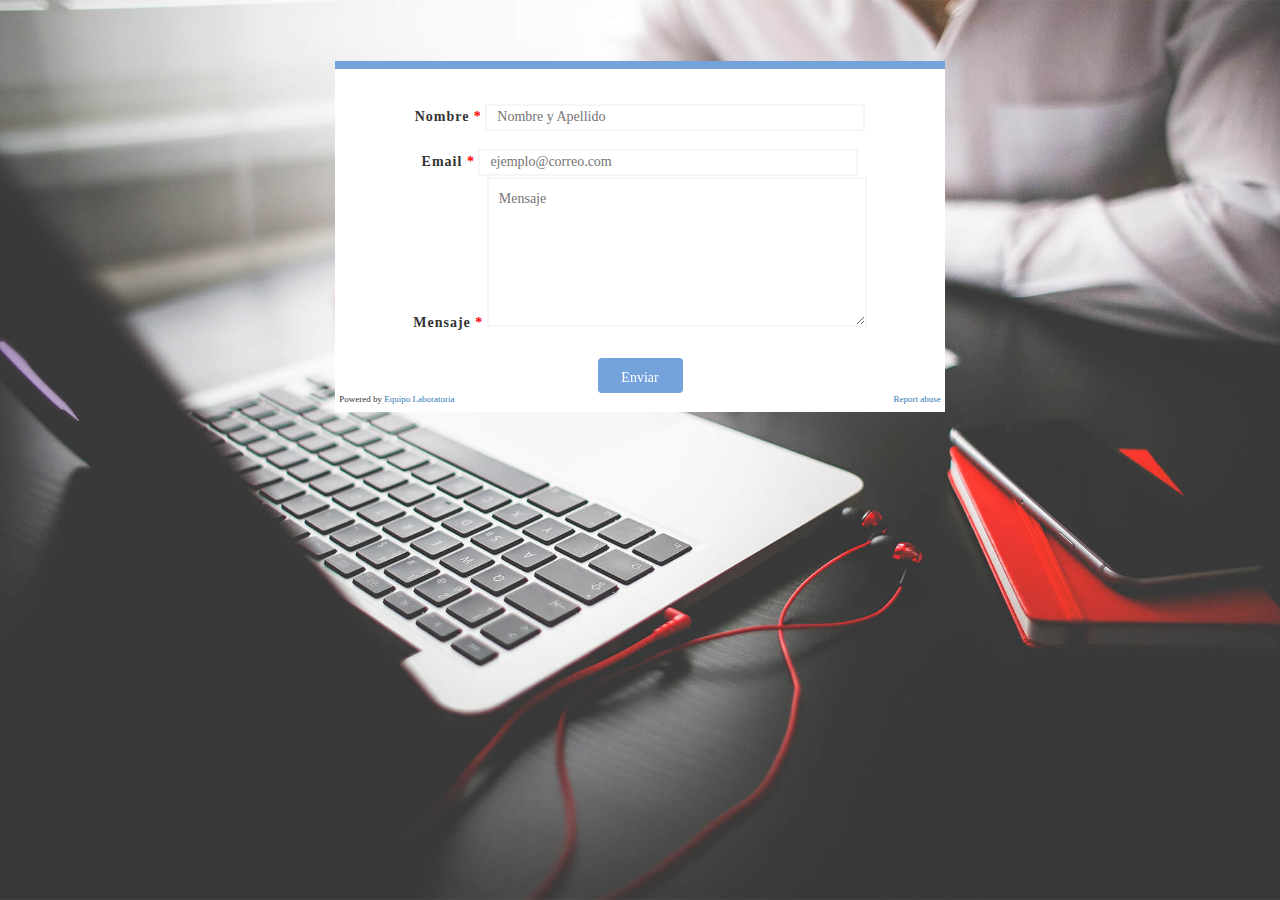
<file: contact.html>
<!DOCTYPE html>
<html>
<head>
  <title>Contacto</title>
  <link rel="stylesheet" href="css/main.css">
  <link rel="stylesheet" href="css/bootstrap.min.css">
</head>
<body>
		<section class="contacto">
			<div class="container-fluid">
				<div class="row">
					<div class="col-md-offset-3 col-md-6 col-md-offset-3">
						<div class="formulario-b">
							<form action="contacto.php" method="post">
							<label for="nombre">Nombre <span class="red">*</span></label>
							<input id="nombre" type="text" name="nombre" placeholder="Nombre y Apellido" required="" />
							<label for="email">Email <span class="red">*</span></label>
							<input id="email" type="email" name="email" placeholder="ejemplo@correo.com" required="" />
							<label for="mensaje">Mensaje <span class="red">*</span></label>
							<textarea id="mensaje" name="mensaje" placeholder="Mensaje" required=""></textarea>
							<input id="submit" class="rd-cyan hvr-sweep-to-right" type="submit" name="submit" value="Enviar" />
							</form>
						<span class="tiny iz">Powered by <a href="">Equipo Laboratoria</a></span>
							<span class="tiny dr"><a href="">Report abuse</a></span>

						</div>
					</div>
				</div>
			</div>
		</section>
</body>
</html>
</file>
<file: css/main.css>
/* utilities */
* {
	font-family: Verdana;
}

.text-white {
	color: white;
}

.tiny {
	font-size: 9px;
}

a {
  text-decoration: none;
}

a:hover {
  text-decoration: none;
}

/*Pagina de contacto*/

.contacto {
		background: url(../image/large.jpg);
	background-position: center;
	background-repeat: none;
	background-size: cover;
	text-align: center;
	min-height: 100vh;
}

.formulario-b {
	background-color: white;
	border-top: 8px solid #74a3db;
	margin-top: 10%;
	margin-bottom: 10%;
	padding: 3%;

}

.br-bt {
	border-bottom: 1px solid gray;
}

.red {
	color: red;
}

.pd-fm {
	width: 70%;
} 

.rd-cyan {
	color: white;
	background-color: #74a3db;
	border-radius: 4px;
}

.tx-cn {
	text-align: center;
} 

.iz {
	position: absolute;
	left:0; 
	margin-left: 3%;
}

.dr {position: absolute;
	right: 0;
	margin-right: 3%;
}


label {
display:block;
margin-top:20px;
letter-spacing:1px;
}
.formulario {
display:block;
margin:0 auto;
width:510px;
color: white;
font-family:Arial;
}
form {
margin:0 auto;
width:490px;
}

input, textarea {
width:380px;
height:27px;
background: white;
border:2px solid #f6f6f6;
padding:10px;
margin-top:5px;
font-size:10px;
color:#ffffff;
}

textarea {
height:150px;
}

#submit {
width:85px;
height:35px;
border:none;
margin-top:20px;
cursor:pointer;
}



/*hover effects*/

.hvr-underline-from-left {
  display: inline-block;
  vertical-align: middle;
  -webkit-transform: translateZ(0);
  transform: translateZ(0);
  box-shadow: 0 0 1px rgba(0, 0, 0, 0);
  -webkit-backface-visibility: hidden;
  backface-visibility: hidden;
  -moz-osx-font-smoothing: grayscale;
  position: relative;
  overflow: hidden;
}
.hvr-underline-from-left:before {
  content: "";
  position: absolute;
  z-index: -1;
  left: 0;
  right: 100%;
  bottom: 0;
  background: #2098d1;
  height: 4px;
  -webkit-transition-property: right;
  transition-property: right;
  -webkit-transition-duration: 0.3s;
  transition-duration: 0.3s;
  -webkit-transition-timing-function: ease-out;
  transition-timing-function: ease-out;
}
.hvr-underline-from-left:hover:before, .hvr-underline-from-left:focus:before, .hvr-underline-from-left:active:before {
  right: 0;
}



.hvr-sweep-to-right {
  display: inline-block;
  vertical-align: middle;
  -webkit-transform: translateZ(0);
  transform: translateZ(0);
  box-shadow: 0 0 1px rgba(0, 0, 0, 0);
  -webkit-backface-visibility: hidden;
  backface-visibility: hidden;
  -moz-osx-font-smoothing: grayscale;
  position: relative;
  -webkit-transition-property: color;
  transition-property: color;
  -webkit-transition-duration: 0.3s;
  transition-duration: 0.3s;
}
.hvr-sweep-to-right:before {
  content: "";
  position: absolute;
  z-index: -1;
  top: 0;
  left: 0;
  right: 0;
  bottom: 0;
  background: #FFFFFF;
  -webkit-transform: scaleX(0);
  transform: scaleX(0);
  -webkit-transform-origin: 0 50%;
  transform-origin: 0 50%;
  -webkit-transition-property: transform;
  transition-property: transform;
  -webkit-transition-duration: 0.3s;
  transition-duration: 0.3s;
  -webkit-transition-timing-function: ease-out;
  transition-timing-function: ease-out;
}
.hvr-sweep-to-right:hover, .hvr-sweep-to-right:focus, .hvr-sweep-to-right:active {
  color: #2098d1;
}
.hvr-sweep-to-right:hover:before, .hvr-sweep-to-right:focus:before, .hvr-sweep-to-right:active:before {
  -webkit-transform: scaleX(1);
  transform: scaleX(1);
}

/* Header */

header {
  background: url(../image/large.jpg);
  background-position: center;
  background-repeat: none;
  text-align: center;
  max-height: 650px;
}

header img {
	width: 45%;
}

nav li {
	display: inline;
	list-style: none;
}
ul.lk li a {
	margin-right: 2%;
	text-decoration: none;
}

ul.lk li a:hover {
	color:white;
	text-decoration: none;
}

.centro{
	margin-top: 9%;
	margin-bottom: 9%;
}
.op-black {
	 background: rgba(0, 0, 0, 0.5) !important;
		padding-top: 4%;
		padding-bottom: 4%;
}
.op-cyan {
	background-color: rgba(107,154,201,0.5) !important;
}
.boton-pr {
	background: transparent;
	color: white;
	border: 1px solid white;
	margin-top: 8%;
	margin-bottom: 8%;
    padding: 6px 12px;
    font-size: 14px;
    text-align: center;
    border-radius: 5px;
}

/*Sections*/
.titulo{
  color: #58a5ff;
  text-align: center;
  margin: 0 auto;
  padding: 20px;
  font-size: 35px;
  padding-bottom: 40px;
}

.icon{
  color: #58a5ff;
  text-align: center;
  margin: 0 auto;
  font-size: 40px;
  border-radius: 50px;
  padding: 30px;
  border:1px solid gray;
}

.icono{
  margin-left: 30%;
    padding-bottom: 30px;
}

.textazul{
  color: #0172c3;
    text-align: center;
    font-size: 22px;
    padding: 13px;
    margin-right: 40px;
    margin-left: 40px;

}

.textazul2{
  color: #0172c3;
    text-align: center;
    font-size: 24px;
    padding: 10px;
    margin-right: 100px;
    margin-left: 100px;

}

.textgris{
  color: #454545;
    text-align: center;
    font-size: 13px;
    padding: 10px;
    padding-bottom: 25px;
}

.hexa{
  color: #58a5ff;
    margin-left: 50%;
    padding-bottom: 20px;
}

.Ejem{
  color: #58a5ff;
  font-size: 35px;
  padding: 10px;
}

.gris{
  color: #454545;

}

.img{
  max-width: 50%;
    font-size: 29px;
    padding: 10px;

}
.image{
  padding: 20px;
    position: absolute;
    left: 230px
}


.fondo{
  background-image: url(../image/sec-2.jpg);
  max-width: 100%;
  height: 500px;
 
}

.ico2{
  color: white;
  background-color: #58a5ff;
  border-radius: 60px;
  margin-bottom: 50px;
  padding: 20px;
}

.icono2{
  position: absolute;
  top: 100px; 
}

.icono3{
  position: absolute;
  top: 250px; 
}

.icono4{
  position: absolute;
  top: 450px; 
}

.paso{
  color: #58a5ff;
}

.pasos{
  padding: 20px;
}

.left {
  text-align: left;
}

@media (min-width: @screen-md-min) {
   .fondo{
    height: 200px;
   }
  
 }

 /*Footer*/

 .logo{
  padding-top: 11%;
  float: left;
  width:53%; 
}

.porque{
  float: left;
  font-size: 40px;
  padding-top: 10%;
  color: #58a5ff;
}

.parrafo{
  padding-top:26%;
}

.banner{
  width:92%;
  padding-top: 10%;
}

.parrafo2{
  padding-top: 2%;
}


.prueba{
  background-color: #74a3db;
  color:white;
  text-align: center;
  margin-top: 5%;
  padding-top: 2%;
  padding-bottom: 2%;
}

.pruebalo{
margin-top: 1%;
color:white;
}


.cajita{
  border:3px white solid;
  border-radius: 4px;
  width: 33%;
  margin-top: 2%;
  margin-left: 30%;
  font-size: 23px;
}

.escribenos{
  background-color: #2a3541;
  color:white;
  padding-top: 2%;
  padding-bottom: 1%;
}

.ico{
  font-size: 250%;
  color: #0172c3;
}

.iconos{
padding-left: 80%;
padding-bottom: 2%;

}

.letra{
  padding-left:67%;
}
</file>
